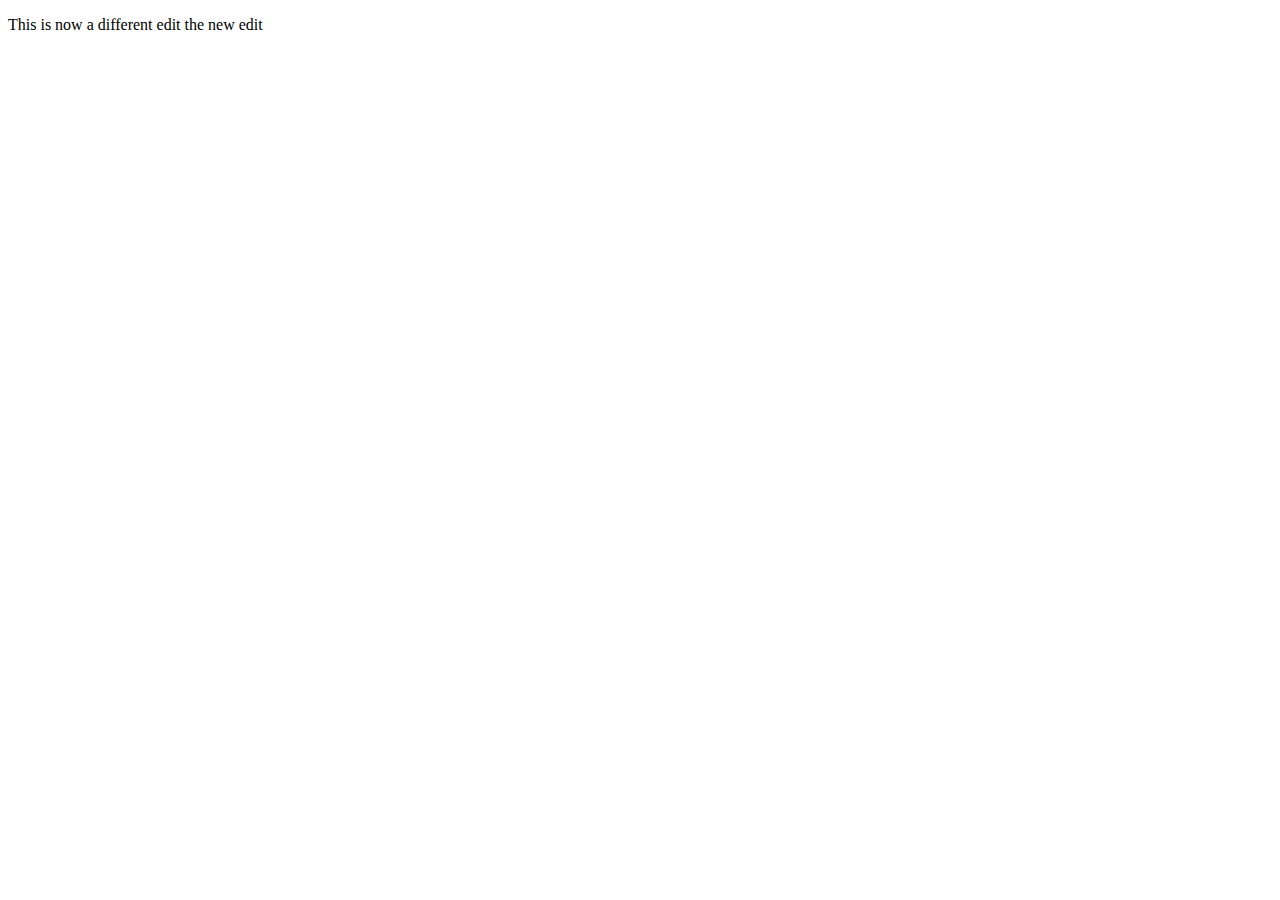
<file: second.html>
<!DOCTYPE html>
<html lang="en">
<head>
    <meta charset="UTF-8">
    <meta name="viewport" content="width=device-width, initial-scale=1.0">
    <meta http-equiv="X-UA-Compatible" content="ie=edge">
    <title>Document</title>
</head>
<body>
    <p>This is now a different edit the new edit</p>
</body>
</html>
</file>
